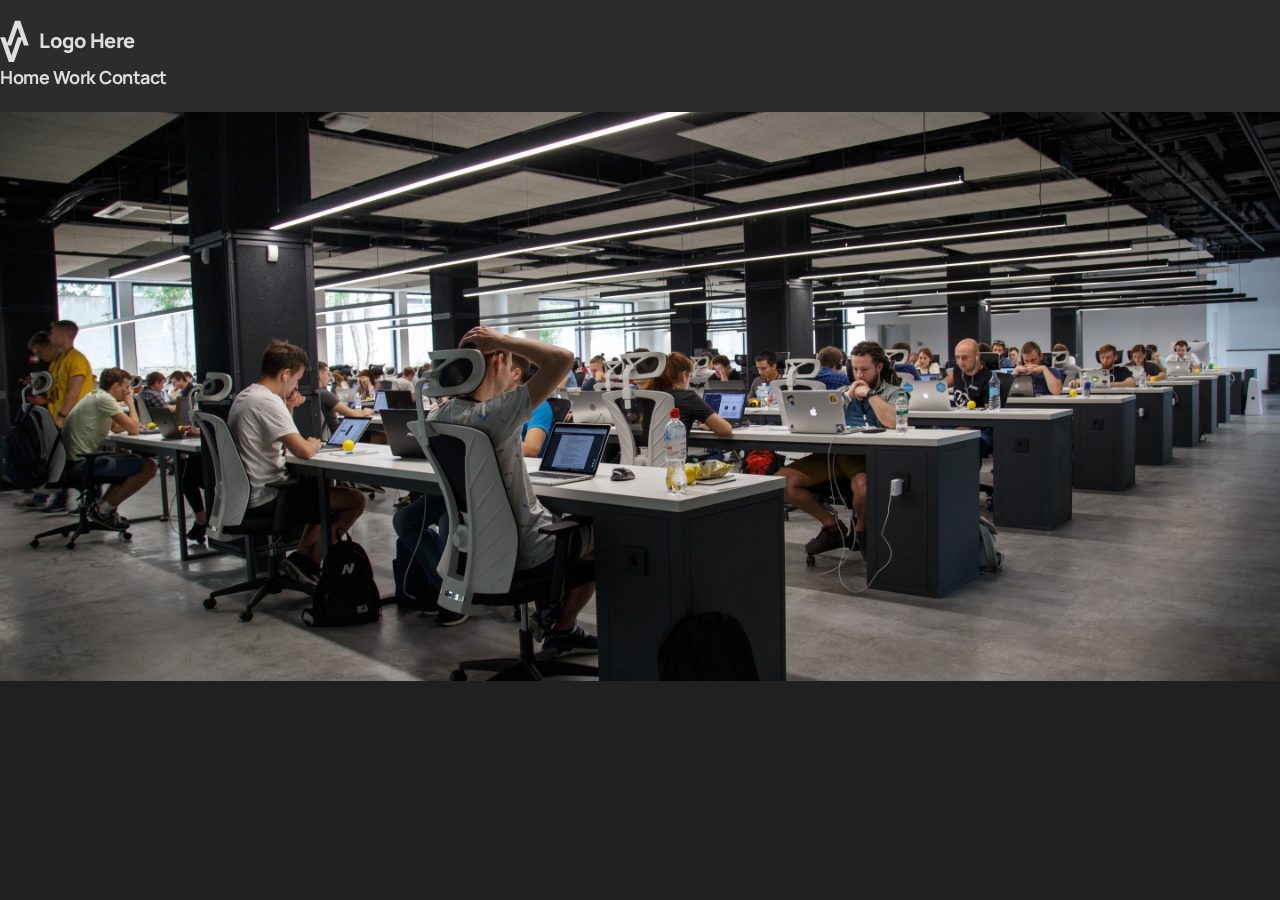
<file: home.html>
<!DOCTYPE html>
<html lang="en">

<head>
  <meta charset="UTF-8">
  <meta name="viewport" content="width=device-width, initial-scale=1.0">
  <title>Home</title>
  <link rel="stylesheet" href="style.css">
</head>

<body>
  <header class="header home_mobile">
    <div class="container_logo_home">
      <a href="index.html" class="logo">
        <img src="images/logo.svg" alt="Лого">
        Logo Here </a>

      <nav class="header__nav_home">
        <a href="home.html" class="header__link">Home</a>
        <a href="#works" class="header__link">Work</a>
        <a href="#contact" class="header__link">Contact</a>
      </nav>
      <button class="burger-menu" type="button">
        <img class="burger-menu__icon" src="images/burger-menu.svg" alt="">
        </button>
    </div>
  </header>

  <div class="container__home">
    <img src="images/co-working.jpg" alt="" class="co-working_img">
  </div>
</body>

</html>
</file>
<file: style.css>
@import url('https://fonts.googleapis.com/css2?family=Manrope:wght@200..800&display=swap');

/* 
SemiBold 600
Bold 700
ExtraBold 800
 */

/* Общие стили-*/

html {
  scroll-behavior: smooth;
}

body {
  margin: 0;

  color: #959595;
  font-family: "Manrope", sans-serif;
  font-weight: 600;
  font-size: 20px;
  line-height: 1.5;
  letter-spacing: -0.5px;

  background-color: #202020;
}

img {
  max-width: 100%;
}

a {
  color: #DEDEDE;
  text-decoration: none;
  transition: opacity 0.3s;
}

a:hover {
  opacity: 0.6;

}

.container {
  max-width: 1250px;
  margin-left: auto;
  margin-right: auto;
  padding: 0 15px;
}

.logo {
  font-weight: 800;

  display: flex;
  align-items: center;
  gap: 10px;
}

.btn {
  display: inline-flex;
  align-items: center;
  gap: 10px;
  padding: 16px 48px;

  font-size: 18px;
  color: #FFFFFF;

  background: #9D9D9D;
  border-radius: 4px;
}

.btn:hover {
  opacity: 0.8;
}

.btn::before {
  content: "";
  width: 21px;
  height: 21px;

  background-image: url("images/mail.svg");
  background-size: contain;
  background-position: center;
  background-repeat: no-repeat;
}

.title {
  margin-top: 0;
  font-size: 36px;
  text-align: center;
  color: #DEDEDE;
}

/* SOCIAL */

.social {
  display: flex;
  gap: 40px;

}

.socials__img {
  display: flex;
}

.burger-menu {
  display: none;
}

.burger-menu__icon {

}

/*  HEADER-*/

.header {
  padding: 20px 0;
  background: rgba(50, 50, 50, 0.7);
  backdrop-filter: blur(10px);
}

.header .container {
  display: flex;
  align-items: center;
  justify-content: space-between;
}

.header__nav {
  display: flex;
  gap: 60px;
}

.header__link {
  font-weight: 700;
  font-size: 18px;
}


/*  WELCOME-*/


.welcome {
  margin-top: 160px;
}

.welcome .container {
  display: flex;
  justify-content: space-between;
  align-items: center;
}

.welcome_title {
  width: 500px;
  margin-top: 0;

  font-weight: 700;
  font-size: 54px;
  line-height: 1.19;
  color: #DEDEDE;
}

.welcome_text {
  width: 410px;
  margin-bottom: 84px;
}

.welcome_img {
  width: 400px;
  height: 400px;
  border-radius: 50%;
  margin-right: 105px;

  object-fit: cover;
  object-fit: position;
}



/* WORKs */

.works {
  margin-top: 140px;
}

.works_btn {
  display: inline-flex;
  align-items: center;
  gap: 20px;
  padding: 0;
  margin-bottom: 80px;

  font-family: 'Manrope';
  font-weight: 700;
  font-size: 16px;
  letter-spacing: 1.5px;
  text-transform: uppercase;
  color: #DEDEDE;

  background-color: transparent;
  border: none;
  opacity: 0.7;
}

.works_wrapper {
  display: grid;
  grid-template-columns: 1fr 1fr;
  gap: 25px;
  padding-top: 140px;
}

.work {
  height: 888px;
  position: relative;
}

.work:nth-child(odd) {
  margin-top: -140px;
}


.work:hover {
  opacity: 1;
}

.work_img {
  width: 100%;
  height: 100%;
  object-fit: cover;
  object-position: center;
}

.work_name {
  opacity: 0;
  position: absolute;
  left: 0;
  top: 0;
  width: 100%;
  height: 100%;

  display: flex;
  justify-content: center;
  align-items: center;

  /* InVersion */
  font-weight: 700;
  font-size: 40px;

  background-color: rgba(0, 0, 0, 0.6);
  transition: opacity 0.3s;
}

.work:hover .work_name {
  opacity: 1;

}


/* PROJECTs */



.projects {
  margin-top: 200px;
}

.projects_title {
  margin-top: 0;
  margin-bottom: 65px;
}

.projects_wrapper {
  display: flex;
  justify-content: center;
  flex-wrap: wrap;
  gap: 20px;
}

.projects_img {
  width: 400px;
  height: 400px;
  object-fit: cover;
  object-position: center;
}

.projects--vertical .projects_img {
  height: 560px;
}


/* CONTACT */



.contact {
  margin-top: 200px;
  margin-bottom: 120px;
}

.contact .container {
  max-width: 520px;
  text-align: center;
}

.contact__title {
  margin-bottom: 24px;
}

.contact__text {
  margin-bottom: 50px;
  font-size: 26px;/* or 146% */
}


/* FOOTER */


.footer {
  padding: 40px 0;
  border-top: 1px solid #696969;
}

.footer .container {
  display: flex;
  justify-content: space-between;
  align-items: baseline;
}

.footer__copy {
font-size: 16px;
margin: 0;
}

.footer__copy span {
  color: #ECECEC;
}

@media (max-width:1100px) {
  .welcome_img{
    margin-right: 0;
  }
}

@media  (max-width: 950px) {
  .welcome {
    margin-top: 70px;
  }

  .welcome .container {
    flex-direction: column-reverse;
    gap: 65px;
  }

.welcome_title {
  width: auto;
}

.welcome_text {
  width: auto;
  margin-bottom: 50px;
}

.welcome__desc {
  text-align: center;
}

.work {
  height: 600px;
}

.work_name {
  opacity: 1;
}
}

@media (max-width:850px) {
  .projects_img {
    height: 300px;
    width: 300px;
  }

  .works, .projects, .contact {
    margin-top: 100px; 
  }
}

@media (max-width:770px) {
  .welcome_title {
    font-size: 36px;
  }
}

@media (max-width:700px) {
  .footer .container {
    flex-direction: column-reverse;
    align-items: center;
    gap: 35px;
    }
    .header {
      position: relative;
    }
    .burger-menu {
      display: block;
      background-color: transparent;
      padding: 0;
      border: none;
  
      position: absolute;
      top: 29px;
      right: 15px;
    }
    
    .burger-menu__icon {
    height: 24px;
    width: 30px;
    object-fit: contain;
    object-position: center;
    }
  
    .header.header--mobile .header__nav {
      display: flex;
      align-self: center;
      flex-wrap: wrap;
      gap: 20px 30px;
      justify-content: center;
    }
  
  
    .header.header--mobile .container {
    flex-direction: column;
    align-items: flex-start;
    gap: 20px;
  }
  
    .header__nav {
      display: none;
    }
}

@media  (max-width: 650px) {
  .projects_img {
    width: 100%;
    height: 360px;
  }

  .works_wrapper{
    grid-template-columns: 1fr;
    padding-top: 0;
  }

  .work:nth-child(odd) {
    margin-top: 0;
  }
}

@media (max-width: 500px) {

  .welcome_img {
    width: 240px;
    height: 240px;
  }

  .btn {
    padding: 16px 20px;
  }

  .works_btn {
    margin-bottom: 40px;
  }
  
  .work_name {
    font-size: 28px;
  }

  .title {
    font-size: 28px;
  }

  .projects__title {
    margin-bottom: 35px;
  }

  .contact__title {
    margin-bottom: 12px;
  }

  .contact .container {
    max-width: 270px;
  }

  .contact .text {
    font-size: 18px;
  }

  .contact{
    margin-bottom: 100px;
  }
}

@media (max-width: 430px) {
  .welcome_title{
    font-size: 26px;
  }
}

/* Страница HOME */

.header .home_mobile {
  display: flex;
  align-items: center;
  justify-content: space-between;
  opacity: 0.7;
  backdrop-filter: blur(10px);
}

.container__home {
  max-width: 100%;
  height: 640px;
  left: 0px;
  top: 0px;
}

.co-working_img {
  display: block;
  width: 100%;
  height: auto;
}
</file>
